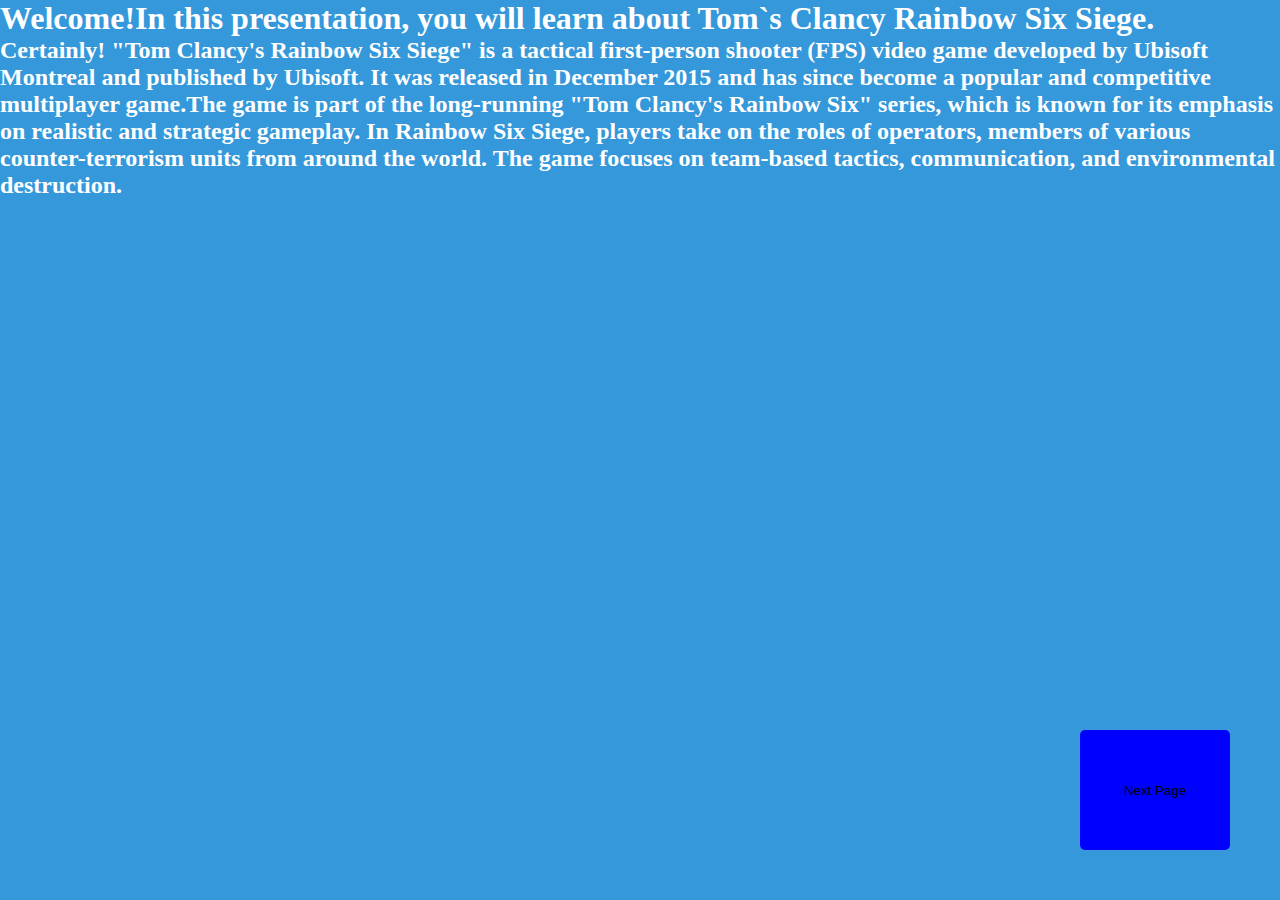
<file: index.html>
<!DOCTYPE html>
<html lang="en">
<head>
    <meta charset="UTF-8">
    <meta name="viewport" content="width=device-width, initial-scale=1.0">
    <link rel="stylesheet" href="page.css">
    <title>Tom`s Clancy Rainbow Six Siege</title>
</head>
<body>
    <div class="page1">
        <h1>Welcome!In this presentation, you will learn about Tom`s Clancy Rainbow Six Siege.</h1>
        <h2>Certainly! "Tom Clancy's Rainbow Six Siege" is a tactical first-person shooter (FPS) video game developed by Ubisoft Montreal and published by Ubisoft. It was released in December 2015 and has since become a popular and competitive multiplayer game.The game is part of the long-running "Tom Clancy's Rainbow Six" series, which is known for its emphasis on realistic and strategic gameplay. In Rainbow Six Siege, players take on the roles of operators, members of various counter-terrorism units from around the world. The game focuses on team-based tactics, communication, and environmental destruction.</h2>
        <a href="page2.html"><button class="buttons-right">Next Page</button></a>
    </div>
</body>
</html>
</file>
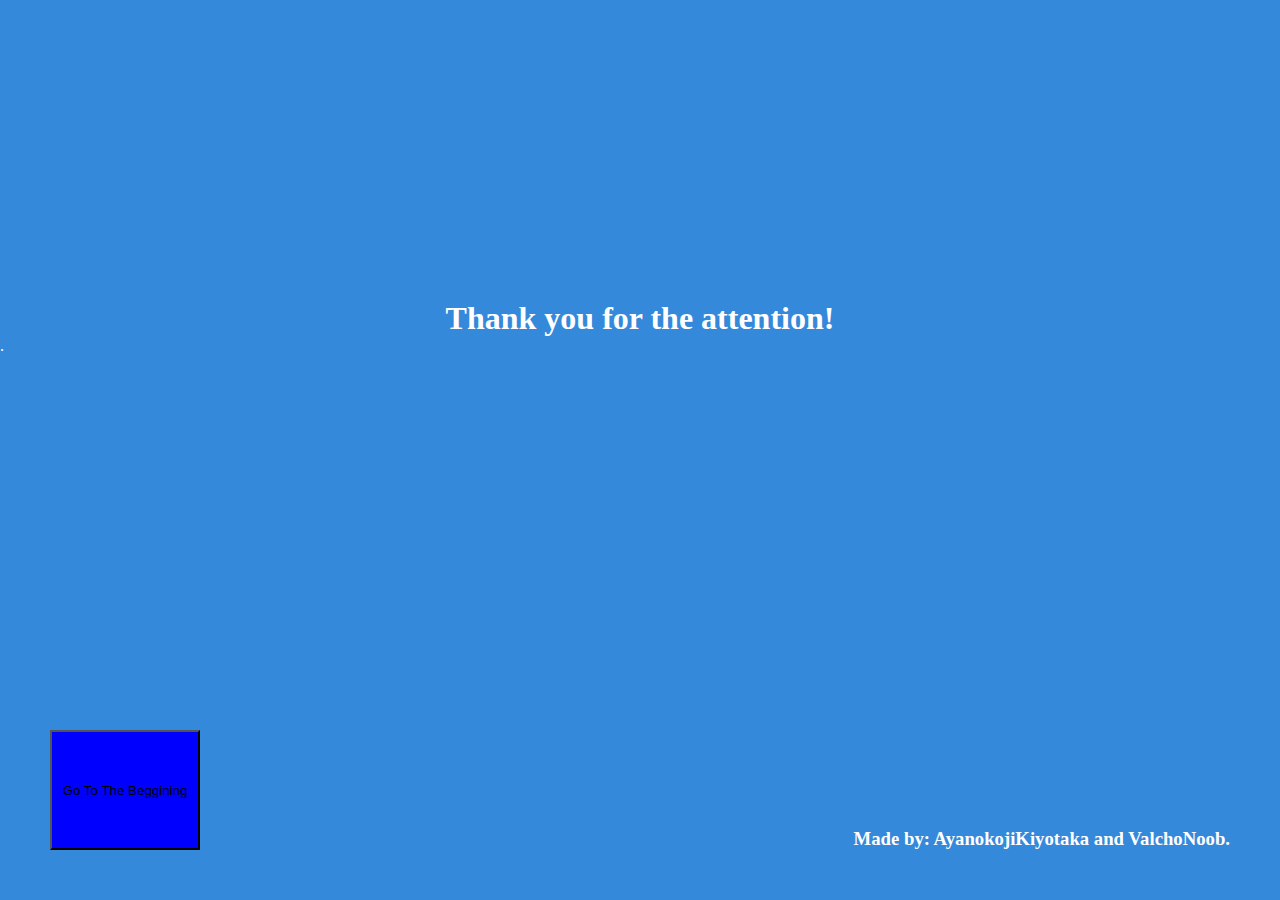
<file: end.html>
<!DOCTYPE html>
<html lang="en">
<head>
    <meta charset="UTF-8">
    <meta name="viewport" content="width=device-width, initial-scale=1.0">
    <link rel="stylesheet" href="end.css">
    <title>page9</title>
</head>
<body>
    <h1>Thank you for the attention!</h1>.
    <a href="index.html"><button class="button">Go To The Beggining</button></a>
    <h3 class="h3">Made by: AyanokojiKiyotaka and ValchoNoob.</h3>
    
</body>
</html>
</file>
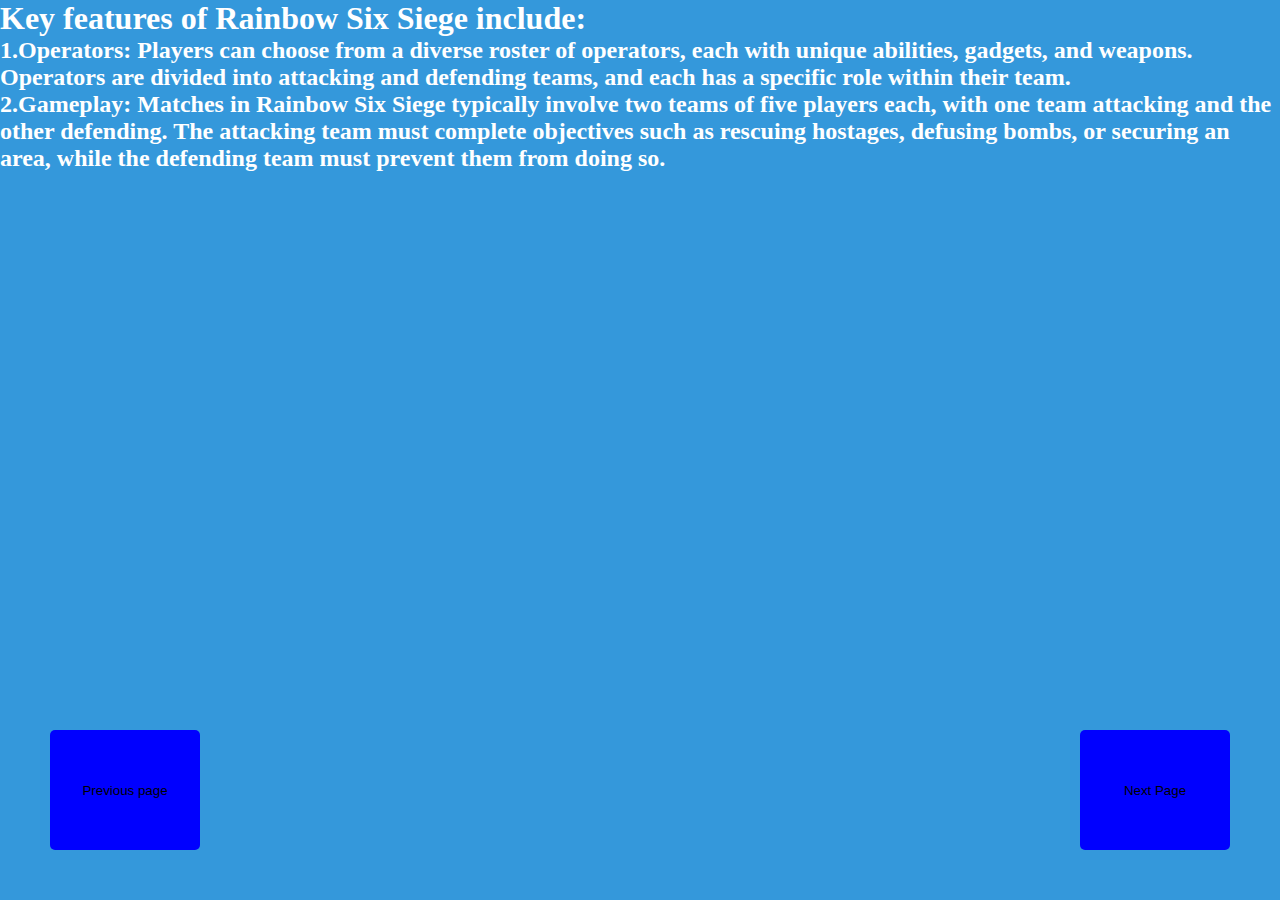
<file: page2.html>
<!DOCTYPE html>
<html lang="en">
<head>
    <meta charset="UTF-8">
    <meta name="viewport" content="width=device-width, initial-scale=1.0">
    <link rel="stylesheet" href="page.css">
    <title>page2</title>
</head>
<body>
    <h1>Key features of Rainbow Six Siege include:</h1>

    <h2>1.Operators: Players can choose from a diverse roster of operators, each with unique abilities, gadgets, and weapons. Operators are divided into attacking and defending teams, and each has a specific role within their team.<br>2.Gameplay: Matches in Rainbow Six Siege typically involve two teams of five players each, with one team attacking and the other defending. The attacking team must complete objectives such as rescuing hostages, defusing bombs, or securing an area, while the defending team must prevent them from doing so.</h2><br>
    <a href="index.html"><button class="buttons-left">Previous page</button></a>
    <a href="page3.html"><button class="buttons-right">Next Page</button></a>
</body>
</html>
</file>
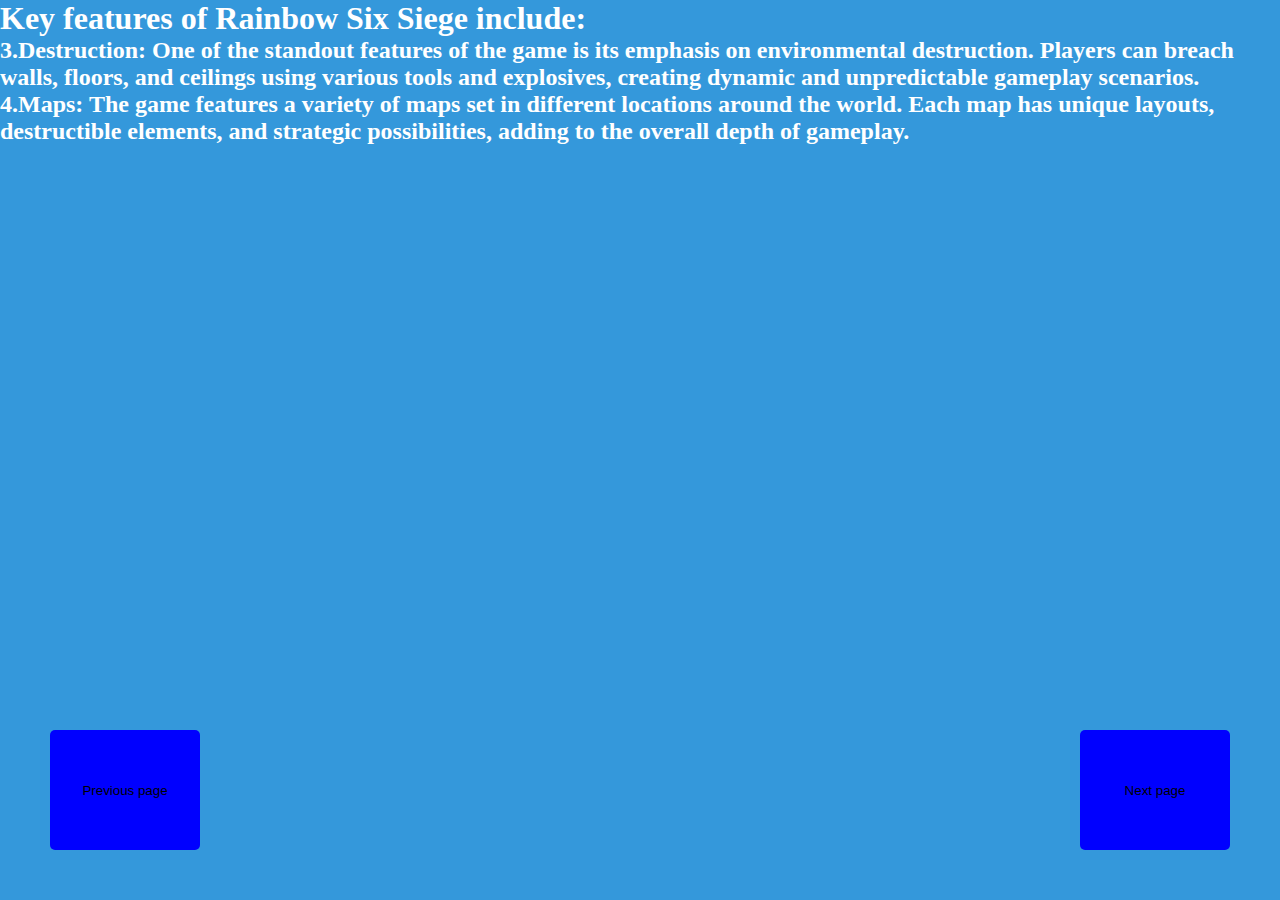
<file: page3.html>
<!DOCTYPE html>
<html lang="en">
<head>
    <meta charset="UTF-8">
    <meta name="viewport" content="width=device-width, initial-scale=1.0">
    <link rel="stylesheet" href="page.css">
    <title>page3</title>
</head>
<body>
    <h1>Key features of Rainbow Six Siege include:</h1>
    <h2>3.Destruction: One of the standout features of the game is its emphasis on environmental destruction. Players can breach walls, floors, and ceilings using various tools and explosives, creating dynamic and unpredictable gameplay scenarios.
        <br>
        4.Maps: The game features a variety of maps set in different locations around the world. Each map has unique layouts, destructible elements, and strategic possibilities, adding to the overall depth of gameplay.</h2>
    <br>
    <a href="page2.html"><button class="buttons-left">Previous page</button></a>
    <a href="page4.html"><button class="buttons-right">Next page</button></a>
</body>
</html>
</file>
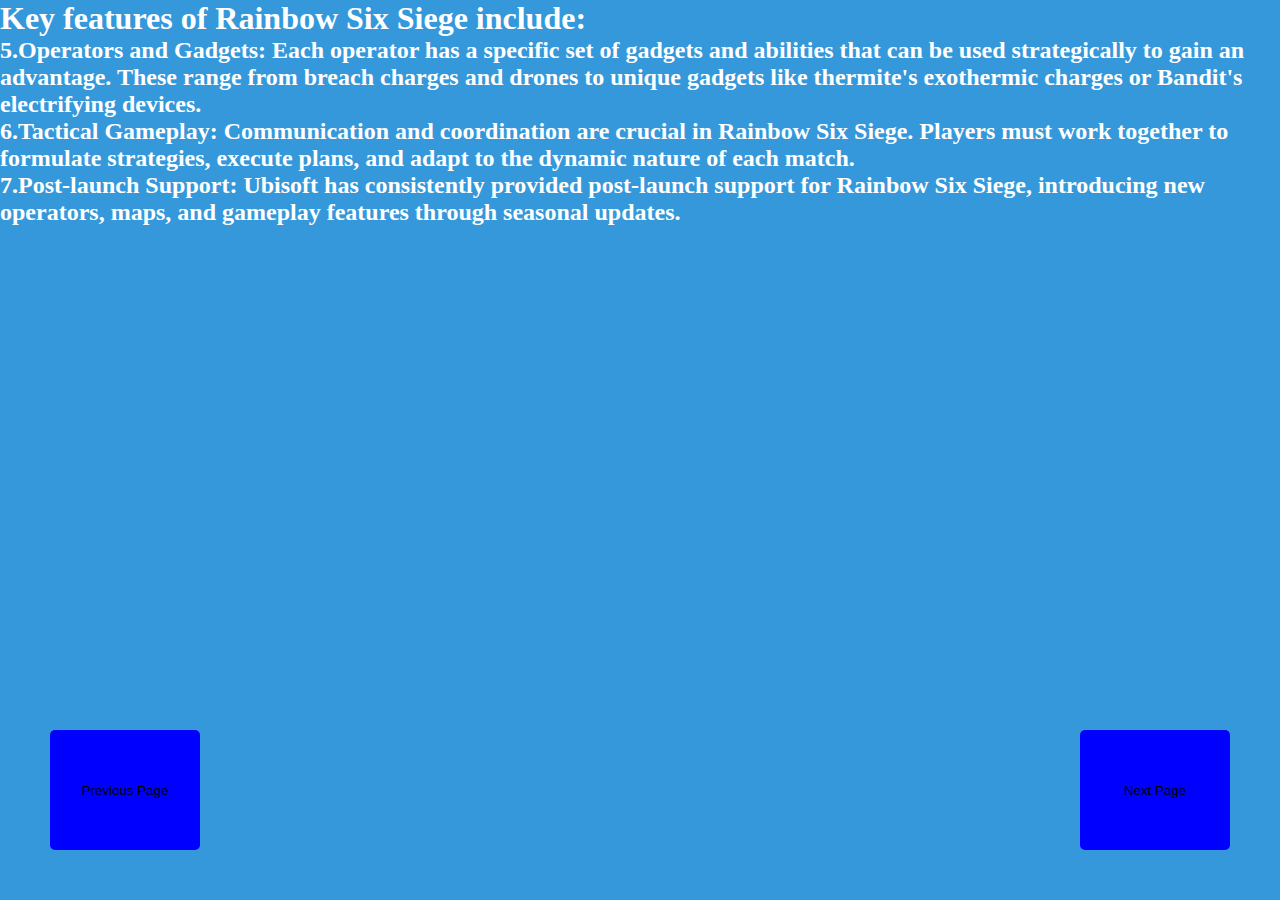
<file: page4.html>
<!DOCTYPE html>
<html lang="en">
<head>
    <meta charset="UTF-8">
    <meta name="viewport" content="width=device-width, initial-scale=1.0">
    <link rel="stylesheet" href="page.css">
    <title>page4</title>
</head>
<body>
    <h1>Key features of Rainbow Six Siege include:</h1>
    <h2>5.Operators and Gadgets: Each operator has a specific set of gadgets and abilities that can be used strategically to gain an advantage. These range from breach charges and drones to unique gadgets like thermite's exothermic charges or Bandit's electrifying devices.
    <br>
        6.Tactical Gameplay: Communication and coordination are crucial in Rainbow Six Siege. Players must work together to formulate strategies, execute plans, and adapt to the dynamic nature of each match.
    <br>
        7.Post-launch Support: Ubisoft has consistently provided post-launch support for Rainbow Six Siege, introducing new operators, maps, and gameplay features through seasonal updates.</h2>
    <a href="page3.html"><button class="buttons-left">Previous Page</button></a>
    <a href="page5.html"><button class="buttons-right">Next Page</button></a>
</body>
</html>
</file>
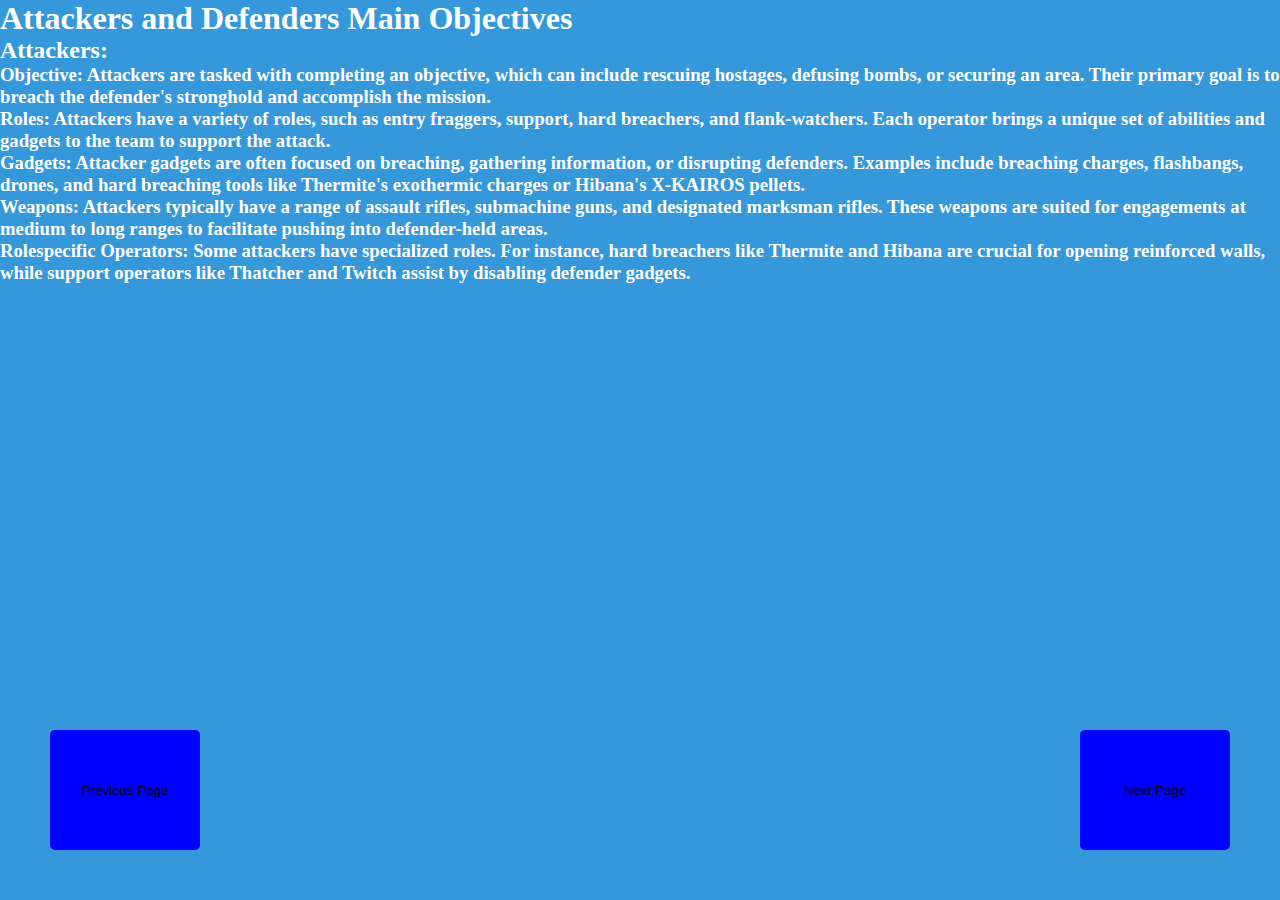
<file: page5.html>
<!DOCTYPE html>
<html lang="en">
<head>
    <meta charset="UTF-8">
    <meta name="viewport" content="width=device-width, initial-scale=1.0">
    <link rel="stylesheet" href="page.css">
    <title>page5</title>
</head>
<body>
    <h1>Attackers and Defenders Main Objectives</h1>
    <h2>Attackers:</h2>
    <h3>    Objective: Attackers are tasked with completing an objective, which can include rescuing hostages, defusing bombs, or securing an area. Their primary goal is to breach the defender's stronghold and accomplish the mission.
             <br>
        Roles: Attackers have a variety of roles, such as entry fraggers, support, hard breachers, and flank-watchers. Each operator brings a unique set of abilities and gadgets to the team to support the attack.
        <br>
        Gadgets: Attacker gadgets are often focused on breaching, gathering information, or disrupting defenders. Examples include breaching charges, flashbangs, drones, and hard breaching tools like Thermite's exothermic charges or Hibana's X-KAIROS pellets.
        <br>
        Weapons: Attackers typically have a range of assault rifles, submachine guns, and designated marksman rifles. These weapons are suited for engagements at medium to long ranges to facilitate pushing into defender-held areas.
        <br>
        Rolespecific Operators: Some attackers have specialized roles. For instance, hard breachers like Thermite and Hibana are crucial for opening reinforced walls, while support operators like Thatcher and Twitch assist by disabling defender gadgets.</h3>
        <a href="page4.html"><button class="buttons-left">Previous Page</button></a>
        <a href="page6.html"><button class="buttons-right">Next Page</button></a>
</body>
</html>
</file>
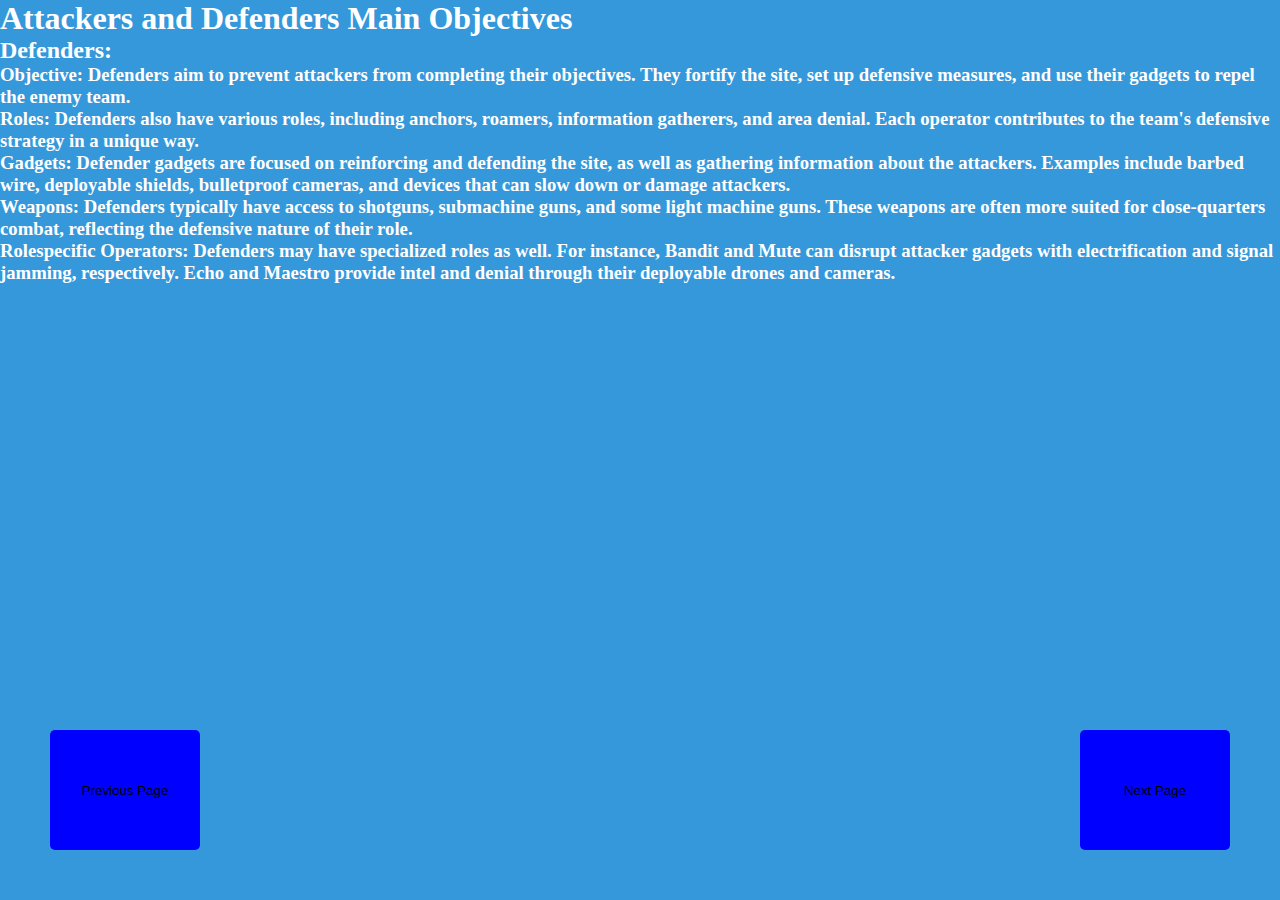
<file: page6.html>
<!DOCTYPE html>
<html lang="en">
<head>
    <meta charset="UTF-8">
    <meta name="viewport" content="width=device-width, initial-scale=1.0">
    <link rel="stylesheet" href="page.css">
    <title>page6</title>
</head>
<body>
    <h1>Attackers and Defenders Main Objectives</h1>
    <h2>Defenders:</h2>
    <h3>    Objective: Defenders aim to prevent attackers from completing their objectives. They fortify the site, set up defensive measures, and use their gadgets to repel the enemy team.
            <br>
        Roles: Defenders also have various roles, including anchors, roamers, information gatherers, and area denial. Each operator contributes to the team's defensive strategy in a unique way.
        <br>
        Gadgets: Defender gadgets are focused on reinforcing and defending the site, as well as gathering information about the attackers. Examples include barbed wire, deployable shields, bulletproof cameras, and devices that can slow down or damage attackers.
        <br>
        Weapons: Defenders typically have access to shotguns, submachine guns, and some light machine guns. These weapons are often more suited for close-quarters combat, reflecting the defensive nature of their role.
        <br>
        Rolespecific Operators: Defenders may have specialized roles as well. For instance, Bandit and Mute can disrupt attacker gadgets with electrification and signal jamming, respectively. Echo and Maestro provide intel and denial through their deployable drones and cameras.</h3>
        <a href="page5.html"><button class="buttons-left">Previous Page</button></a>
        <a href="page7.html"><button class="buttons-right">Next Page</button></a>
</body>
</html>
</file>
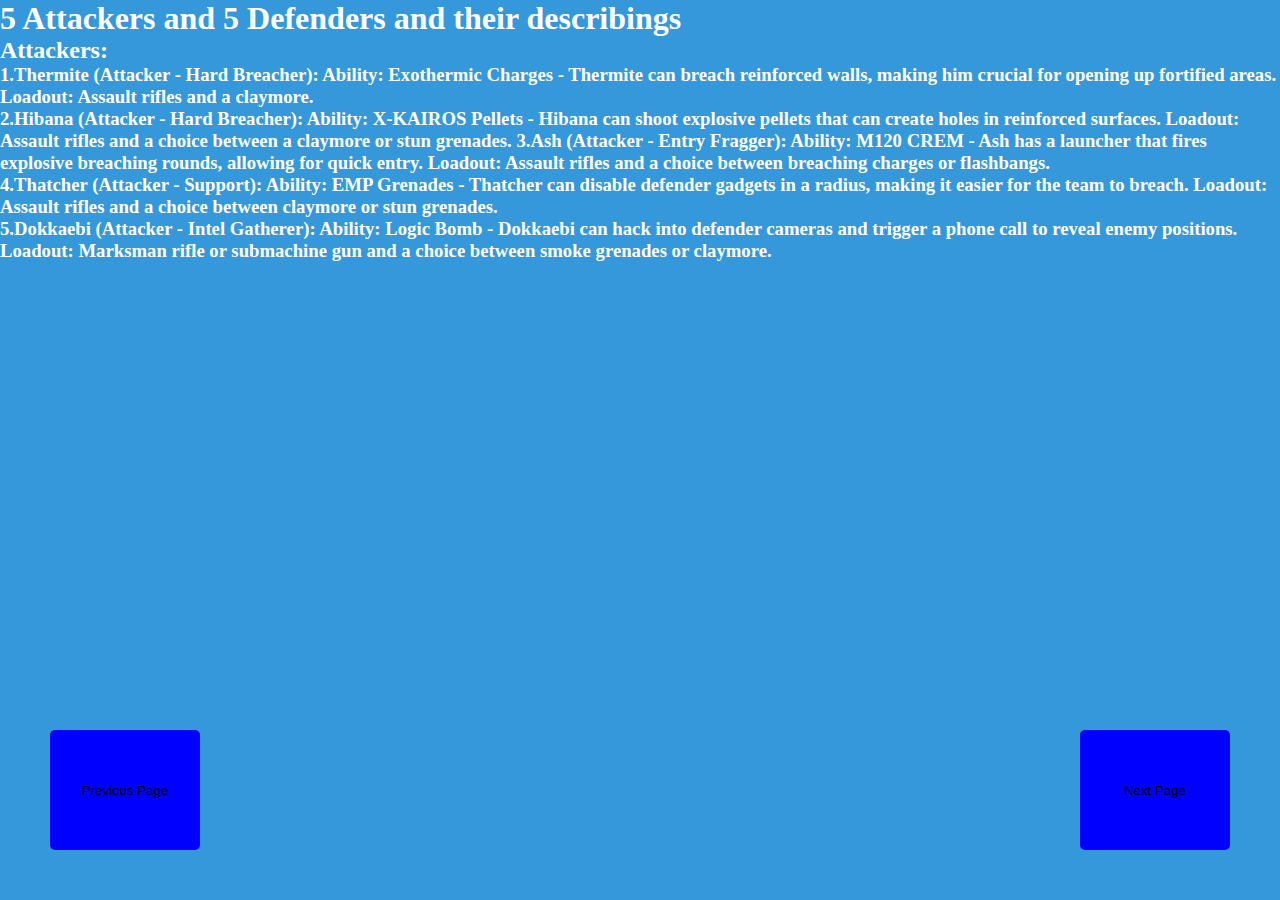
<file: page7.html>
<!DOCTYPE html>
<html lang="en">
<head>
    <meta charset="UTF-8">
    <meta name="viewport" content="width=device-width, initial-scale=1.0">
    <link rel="stylesheet" href="page.css">
    <title>page7</title>
</head>
<body>
    <h1>5 Attackers and 5 Defenders and their describings</h1>
    <h2>Attackers:</h2>
    <h3>    1.Thermite (Attacker - Hard Breacher):
        Ability: Exothermic Charges - Thermite can breach reinforced walls, making him crucial for opening up fortified areas.
        Loadout: Assault rifles and a claymore.
           <br>
           2.Hibana (Attacker - Hard Breacher):
        Ability: X-KAIROS Pellets - Hibana can shoot explosive pellets that can create holes in reinforced surfaces.
        Loadout: Assault rifles and a choice between a claymore or stun grenades.

            3.Ash (Attacker - Entry Fragger):
        Ability: M120 CREM - Ash has a launcher that fires explosive breaching rounds, allowing for quick entry.
        Loadout: Assault rifles and a choice between breaching charges or flashbangs.
        <br>
            4.Thatcher (Attacker - Support):
        Ability: EMP Grenades - Thatcher can disable defender gadgets in a radius, making it easier for the team to breach.
        Loadout: Assault rifles and a choice between claymore or stun grenades.
        <br>
            5.Dokkaebi (Attacker - Intel Gatherer):
        Ability: Logic Bomb - Dokkaebi can hack into defender cameras and trigger a phone call to reveal enemy positions.
        Loadout: Marksman rifle or submachine gun and a choice between smoke grenades or claymore.</h3>
        <a href="page6.html"><button class="buttons-left">Previous Page</button></a>
        <a href="page8.html"><button class="buttons-right">Next Page</button></a>
</body>
</html>
</file>
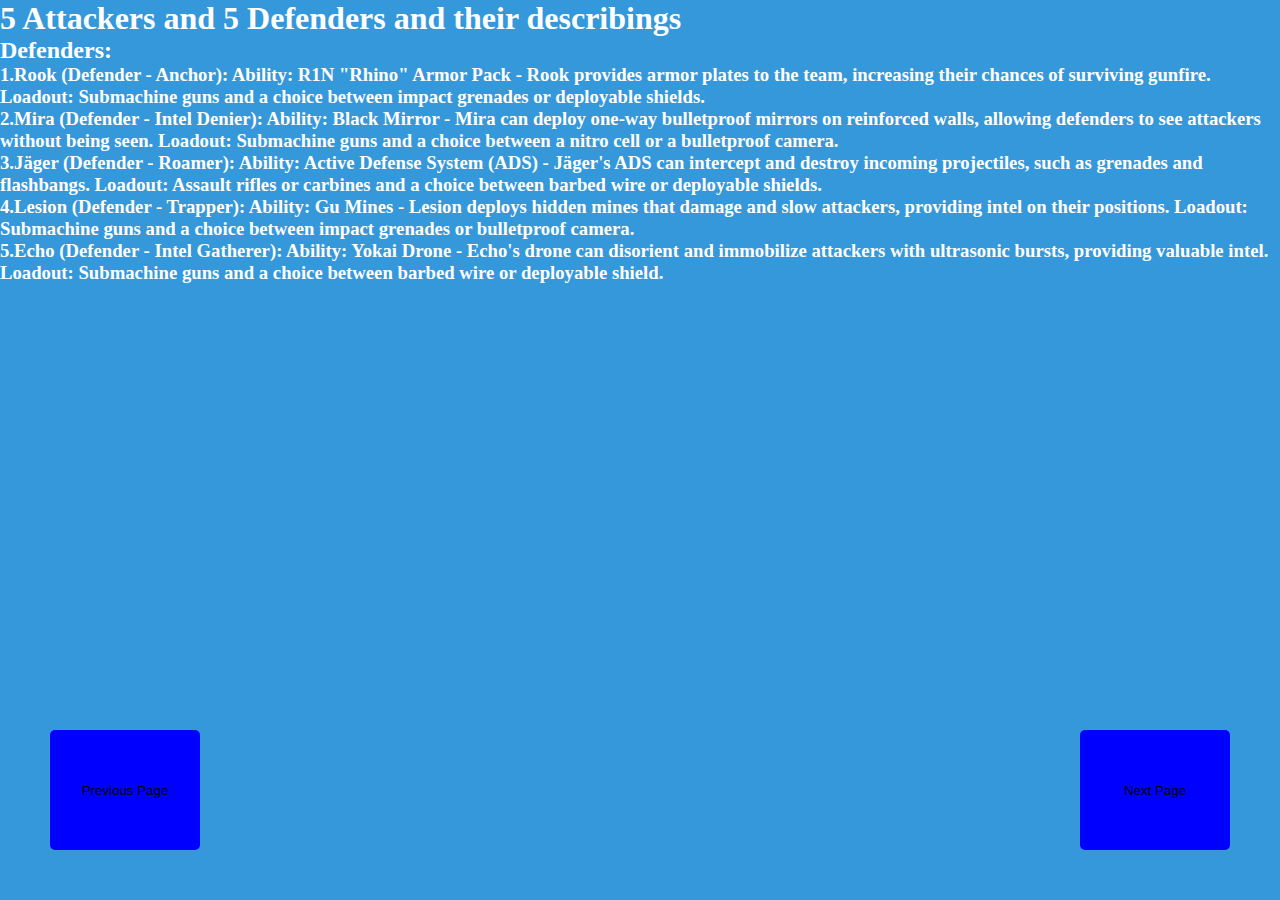
<file: page8.html>
<!DOCTYPE html>
<html lang="en">
<head>
    <meta charset="UTF-8">
    <meta name="viewport" content="width=device-width, initial-scale=1.0">
    <link rel="stylesheet" href="page.css">
    <title>page8</title>
</head>
<body>
    <h1>5 Attackers and 5 Defenders and their describings</h1>
    <h2>Defenders:</h2>
    <h3>    1.Rook (Defender - Anchor):
        Ability: R1N "Rhino" Armor Pack - Rook provides armor plates to the team, increasing their chances of surviving gunfire.
        Loadout: Submachine guns and a choice between impact grenades or deployable shields.
        <br>
            2.Mira (Defender - Intel Denier):
        Ability: Black Mirror - Mira can deploy one-way bulletproof mirrors on reinforced walls, allowing defenders to see attackers without being seen.
        Loadout: Submachine guns and a choice between a nitro cell or a bulletproof camera.
        <br>
            3.Jäger (Defender - Roamer):
        Ability: Active Defense System (ADS) - Jäger's ADS can intercept and destroy incoming projectiles, such as grenades and flashbangs.
        Loadout: Assault rifles or carbines and a choice between barbed wire or deployable shields.
        <br>
            4.Lesion (Defender - Trapper):
        Ability: Gu Mines - Lesion deploys hidden mines that damage and slow attackers, providing intel on their positions.
        Loadout: Submachine guns and a choice between impact grenades or bulletproof camera.
        <br>
            5.Echo (Defender - Intel Gatherer):
        Ability: Yokai Drone - Echo's drone can disorient and immobilize attackers with ultrasonic bursts, providing valuable intel.
        Loadout: Submachine guns and a choice between barbed wire or deployable shield.</h3>
        <a href="page7.html"><button class="buttons-left">Previous Page</button></a>
        <a href="end.html"><button class="buttons-right">Next Page</button></a>
</body>
</html>
</file>
<file: page.css>
*{
    padding: 0;
    margin: 0;
}
body{
    background-color: #3498db;
    color: white;
}
.buttons-left{
    background-color: blue;
    border-radius: 5px;
    border: #3498db;
    width: 150px;
    height: 120px;
    position: absolute;
    bottom: 0;
    left: 0;
    margin: 50px;
}
.buttons-right{
    background-color: blue;
    border-radius: 5px;
    border: #3498db;
    width: 150px;
    height: 120px;
    position: absolute;
    bottom: 0;
    right: 0;
    margin: 50px;
}
.buttons-left:hover{
    background-color: darkblue;
}
.buttons-right:hover{
    background-color: darkblue;
}
.h2{
    position: absolute;
    text-align: center;
    margin: 100px;
}
</file>
<file: end.css>
*{
    margin: 0;
    padding: 0;
}
body{
    background-color: #3489db;
    color: white;
}
h1{
    text-align: center;
    margin-top: 300px;

}
h3{
    position: absolute;
    right: 0;
    bottom: 0;
    margin: 50px;
}
.button{
    position: absolute;
    left: 0;
    bottom: 0;
    margin: 50px;
    height: 120px;
    width: 150px;
    background-color: blue;
}
.button:hover{
    background-color: darkblue;
}
</file>
